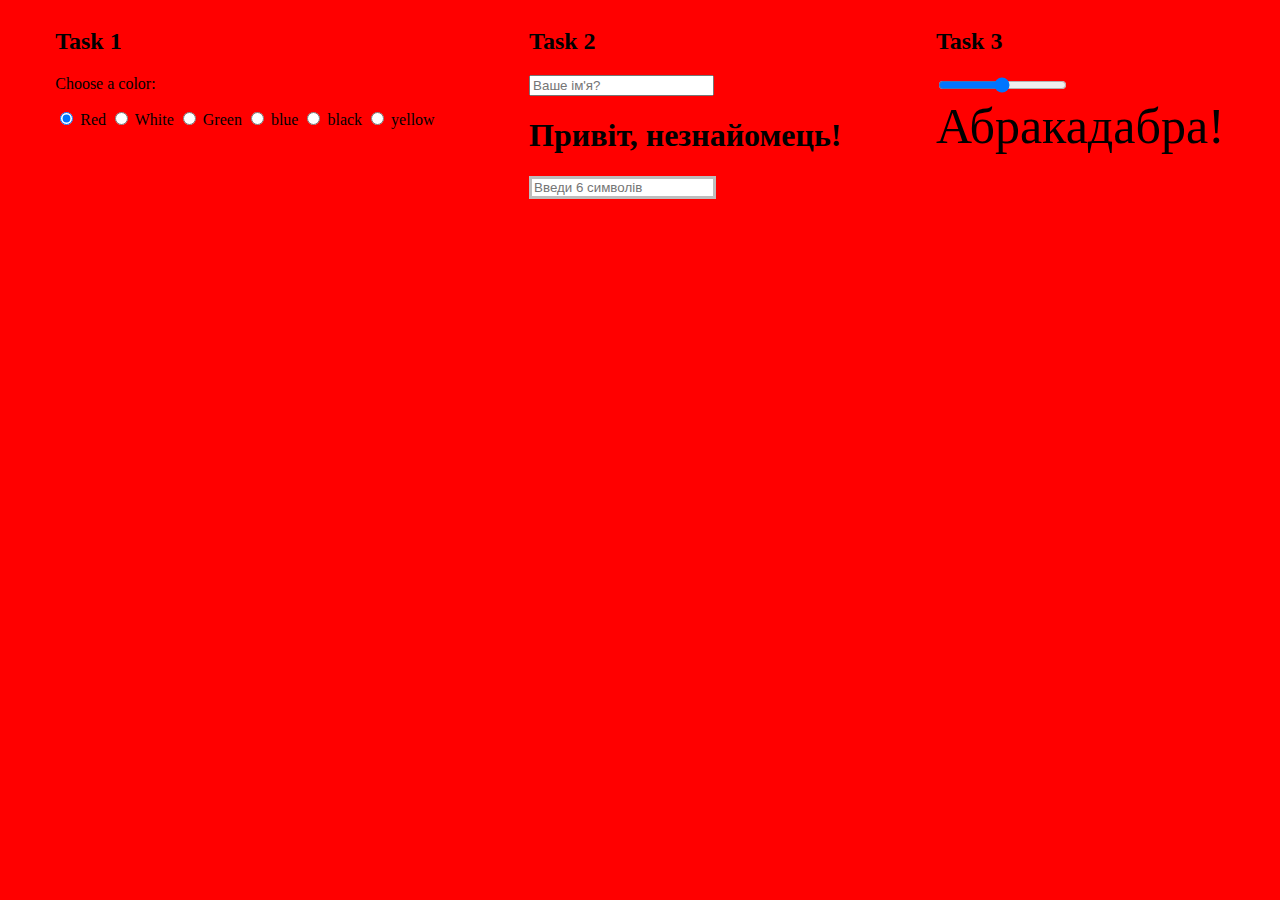
<file: HW19/index.html>
<!DOCTYPE html>
<html lang="en">
<head>
    <meta charset="UTF-8">
    <meta name="viewport" content="width=device-width, initial-scale=1.0">
    <title>Document</title>

    <style>
        #validation-input {
            border: 3px solid #bdbdbd;
        }
    
        #validation-input.valid {
            border-color: #4caf50;
        }
    
        #validation-input.invalid {
            border-color: #f44336;
        }
    </style>
</head>
<body style="
display: flex;
justify-content: space-around;
">

<div>
<h2>Task 1</h2> 
    <form> 
        <p>Choose a color:</p> 
        <label> 
        <input type="radio" name="color" value="red" checked /> 
        Red 
        </label> 
        <label> 
        <input type="radio" name="color" value="white" /> 
        White 
        </label> 
        <label> 
        <input type="radio" name="color" value="green" /> 
        Green 
        </label> 
        <label>
            <input type="radio" name="color" value="blue" />
            blue
        </label>
        <label>
            <input type="radio" name="color" value="black" />
            black
        </label>
        <label>
            <input type="radio" name="color" value="yellow" />
            yellow
        </label>
    </form> 
</div>

<div>
    <h2>Task 2</h2> 
    <input type="text" placeholder="Ваше ім'я?" id="name-input" /> 
    <h1>Привіт, <span id="name-output">незнайомець</span>!</h1>

    <input 
    type="text" 
    id="validation-input" 
    data-length="6" 
    placeholder="Введи 6 символів" 
    />
</div>

<div>
    <h2>Task 3</h2> 
    <input id="font-size-control" type="range" /> 
    <br /> 
    <span id="text">Абракадабра!</span> 
    
</div>
    <script type="module" src="script.js"></script>
</body>
</html>
</file>
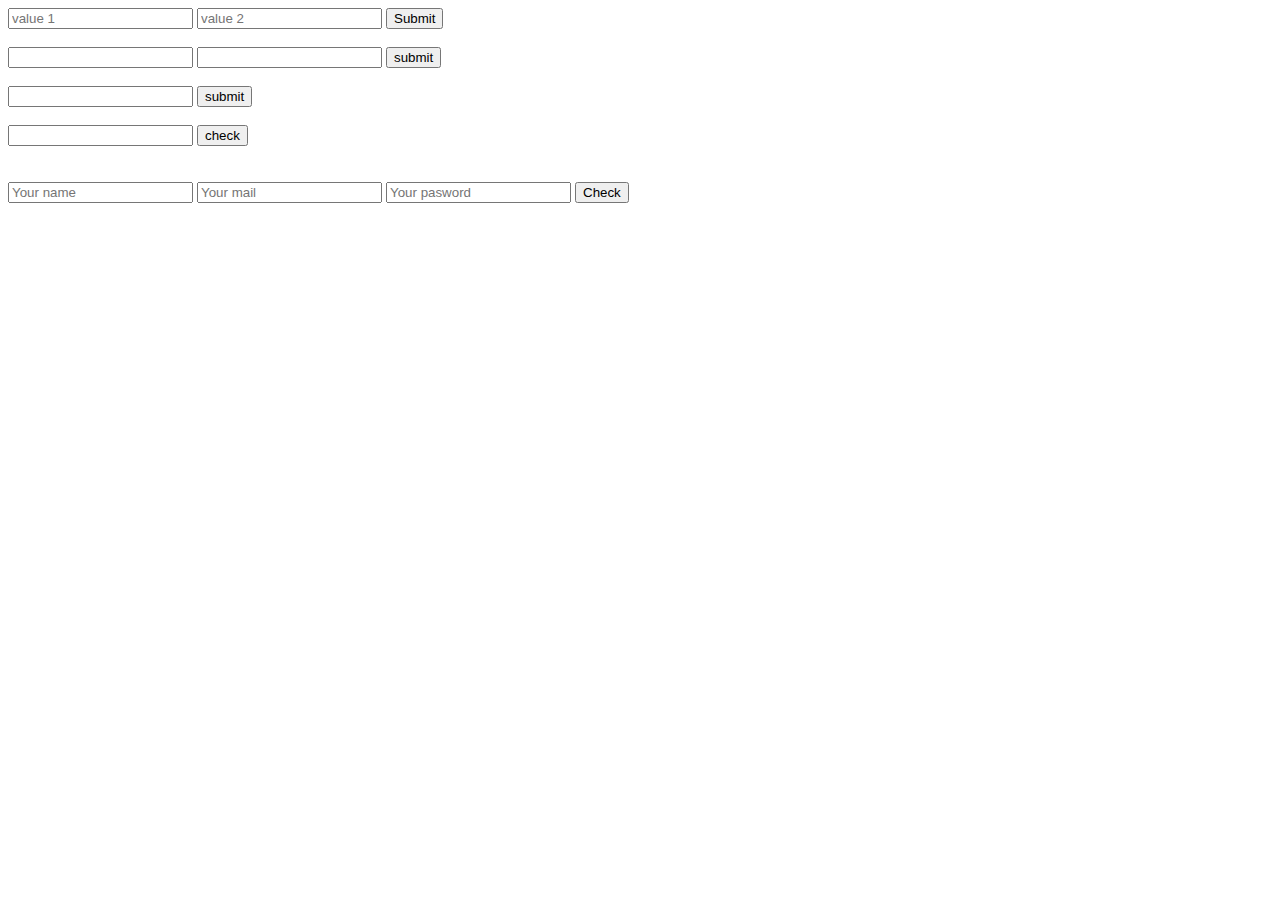
<file: HW4/index.html>
<!DOCTYPE html>
<html lang="en">
<head>
    <meta charset="UTF-8">
    <meta name="viewport" content="width=device-width, initial-scale=1.0">
    <title>Document</title>
</head>
<body>
    <!-- №1 -->
    <input type="text" placeholder="value 1" id="text-one">
    <input type="text" placeholder="value 2" id="text-two">
    <button onclick="checkFields()">Submit</button>
    <br><br>

    <!-- №2 -->
    <input type="number" id="num-one">
    <input type="number" id="num-two">
    <button onclick="checkFieldsTwo()">submit</button>
    <br><br>

    <!-- №3 -->
    <input type="text" id="text-check">
    <button onclick="checkFieldsThree()">submit</button>
    <br><br>

    <!-- №4 -->
    <form action="">
        <input type="number" id="num-three"> 
        <button onclick="checkFieldsFour()" >check</button>
    </form>
    <br><br>

    <!-- №5 -->
    <form action="">
        <input type="text" id="name" placeholder="Your name">
        <input type="email" id="mail" placeholder="Your mail">
        <input type="password" id="password" placeholder="Your pasword">
        <button onclick="checkForm()">Check</button>
    </form>

    <script src="script.js"></script>
</body>
</html>
</file>
